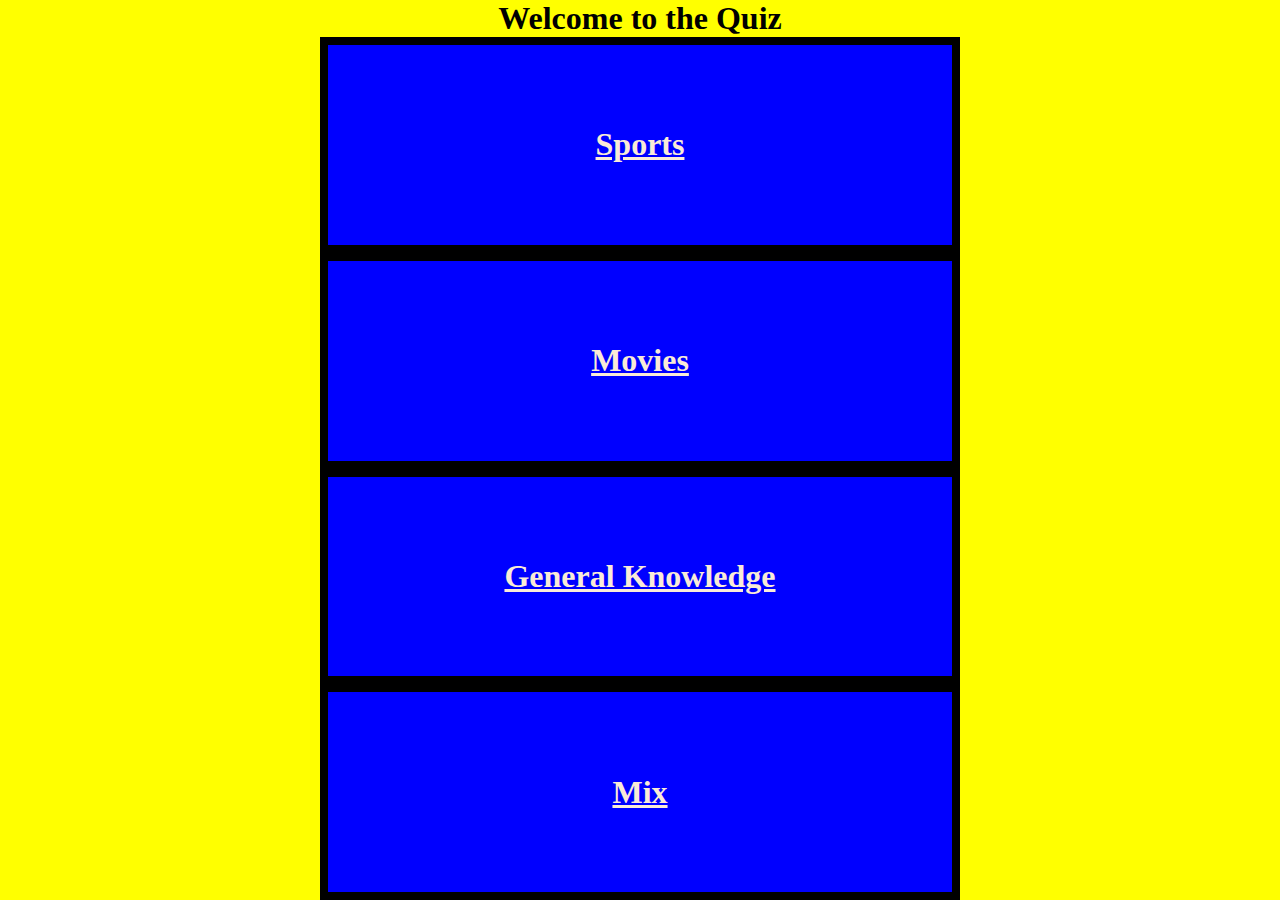
<file: index.html>
<!DOCTYPE html>
<html lang="en">
<head>
    <meta charset="UTF-8">
    <meta http-equiv="X-UA-Compatible" content="IE=edge">
    <meta name="viewport" content="width=device-width, initial-scale=1.0">
    <link rel="stylesheet" href="style.css">
    <title>Document</title>
</head>
<body>
    <div id="header" class ="flex-container">
        <h1>Welcome to the Quiz</h1>
        
        <a class="flex-column game"href="game.html">Sports</a>
        <a class="flex-column game"href="game.html">Movies</a>
        <a class="flex-column game"href="game.html">General Knowledge</a>
        <a class="flex-column game"href="game.html">Mix</a>
       
    </div>
</body>
</html>
</file>
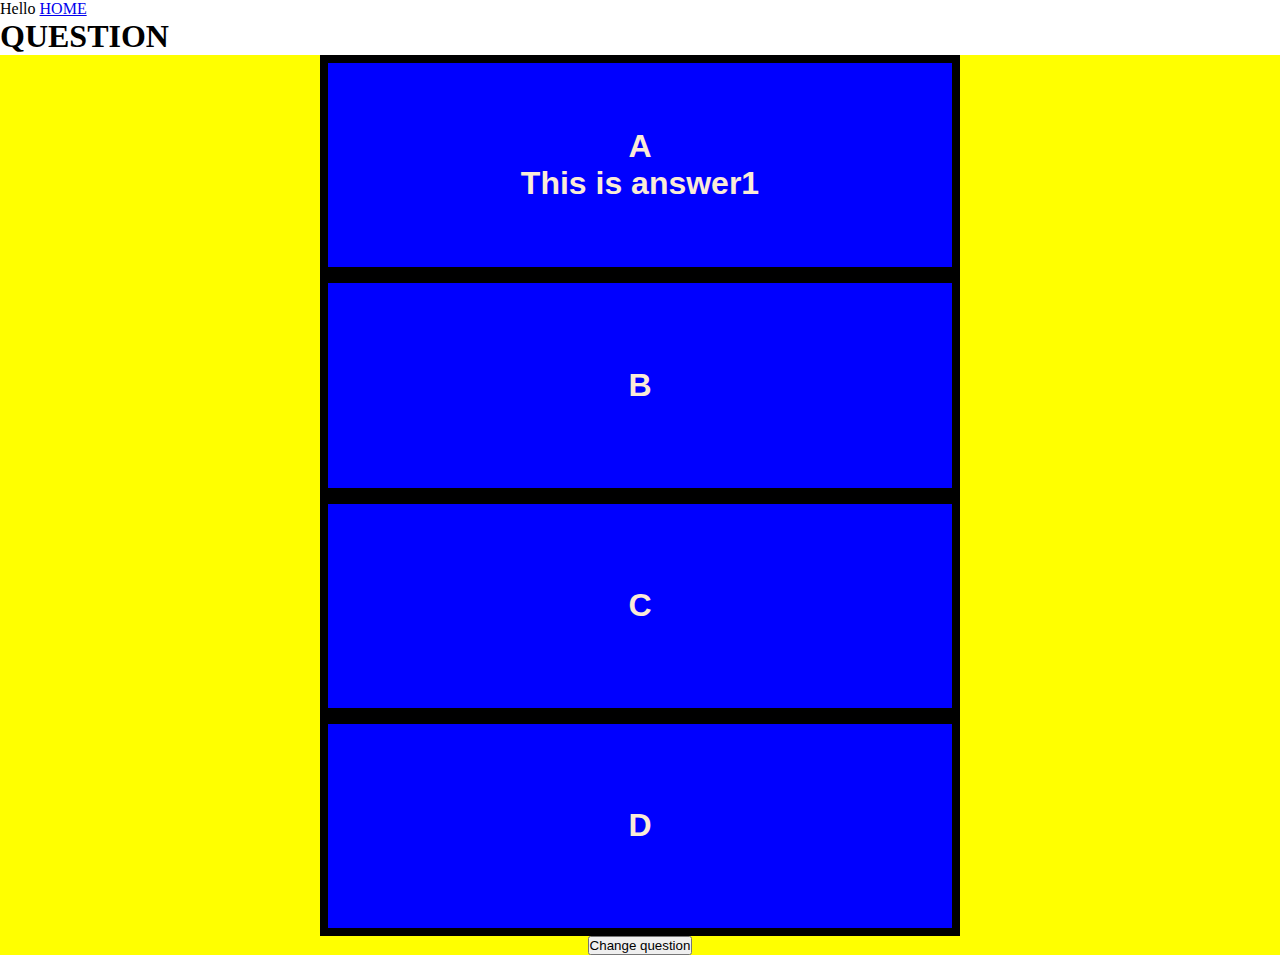
<file: game.html>
<!DOCTYPE html>
<html lang="en">
<head>
    <meta charset="UTF-8">
    <meta http-equiv="X-UA-Compatible" content="IE=edge">
    <meta name="viewport" content="width=device-width, initial-scale=1.0">
    <title>Document</title>
    <link rel="stylesheet" href="style.css">
</head>
<body>
    Hello
    <a href="index.html">HOME</a>
    <h1 class="question1" id="testQue">QUESTION</h1>
    <div class="flex-container">
        <button class="choice1 flex-column" id="choice1" data-choice="1">A
            <p class="answer1">This is answer1</p>
        </button>
        <button class="choice2 flex-column" id="choice2" data-choice="1">B <p class="answer2"></p></button>
        <button class="choice3 flex-column" id="choice3" data-choice="1">C <p class="answer3"></p></button>
        <button class="choice4 flex-column" id="choice4" data-choice="1">D <p class="answer4"></p></button>
        <button onclick="nextQuestion()">Change question</button>
       
    </div>
    <script src="game.js"></script>
</body>
</html>
</file>
<file: style.css>
*{
    padding: 0;
    margin: 0;
    box-sizing: border-box;
}

.flex-container{
    background: #ffff00;
    text-align: center;
    display: flex;
    height: 100vh;
    justify-content: center;
    align-items: center;
    flex-direction: column;
}

.flex-column{
    display:flex;
    background: blue;
    border: solid black .5rem;
    flex-direction: column;
    justify-content: center;
    align-content: center;
    padding:1rem;
    width: 75%;
    height: 75%;
    max-width: 40rem;
    font-size: 2rem;
    font-weight: 700;
    color: antiquewhite;
    text-align: center;
}
</file>
